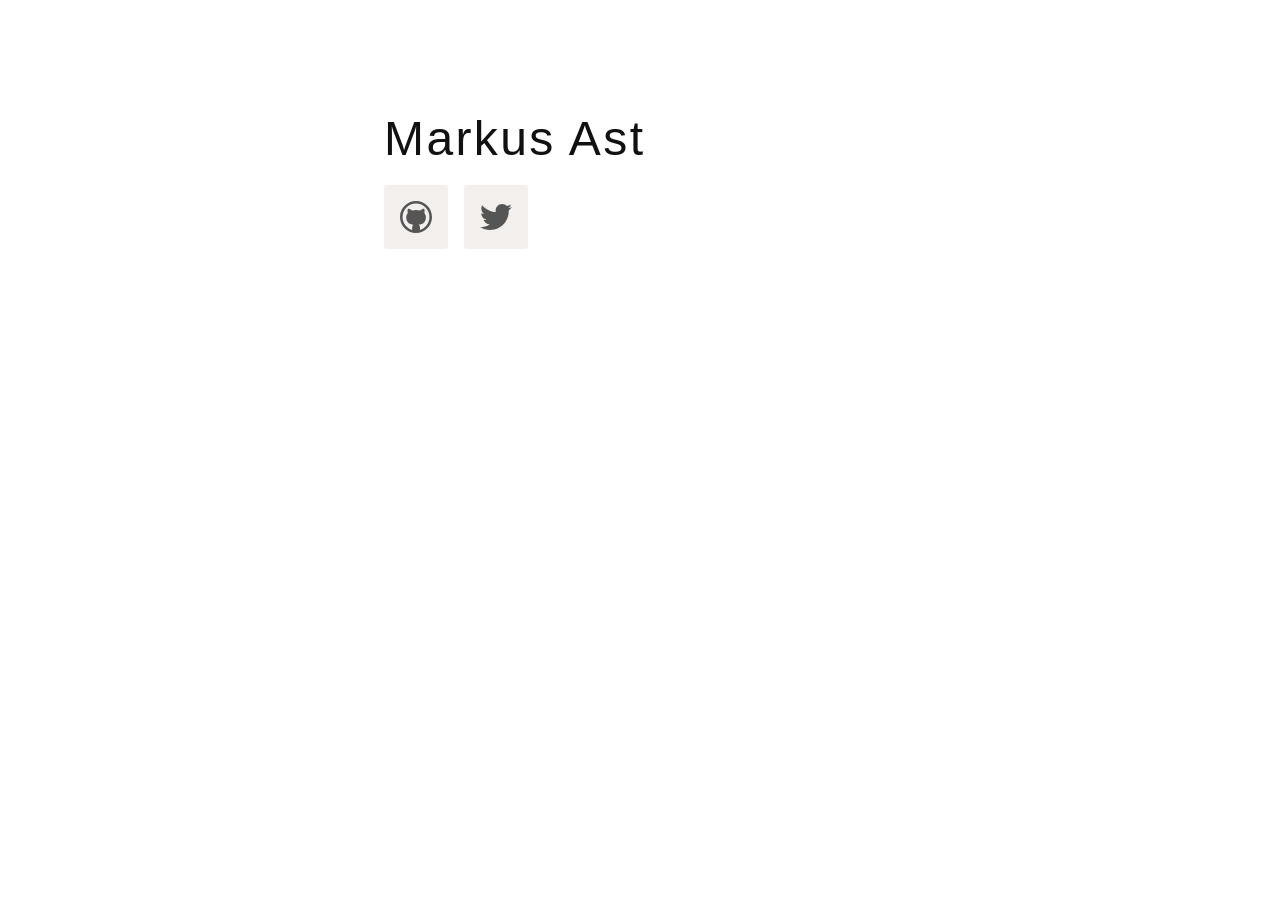
<file: index.html>
<!DOCTYPE html>
<html>
<head>
  <title>ma.rkusa.st</title>
  <meta charset="utf-8">
  <meta name="viewport" content="width=device-width, initial-scale=1.0">
  <link rel="stylesheet" type="text/css" href="style.css">
</head>
<body>
  <section id="content">
    <h1>Markus Ast</h1>
    <ul class="links">
      <li class="github">
        <a href="https://github.com/rkusa" title="Github" data-fg="black" data-bg="#F9F9F9">
          <svg width="32" height="32" viewBox="0 0 32 32">
            <path d="M16 0c-8.837 0-16 7.163-16 16s7.163 16 16 16 16-7.163 16-16-7.163-16-16-16zM25.502 25.502c-1.235 1.235-2.672 2.204-4.272 2.881-0.406 0.172-0.819 0.323-1.238 0.453v-2.398c0-1.26-0.432-2.188-1.297-2.781 0.542-0.052 1.039-0.125 1.492-0.219s0.932-0.229 1.438-0.406 0.958-0.388 1.359-0.633 0.786-0.563 1.156-0.953 0.68-0.833 0.93-1.328 0.448-1.089 0.594-1.781 0.219-1.456 0.219-2.289c0-1.615-0.526-2.99-1.578-4.125 0.479-1.25 0.427-2.609-0.156-4.078l-0.391-0.047c-0.271-0.031-0.758 0.083-1.461 0.344s-1.492 0.688-2.367 1.281c-1.24-0.344-2.526-0.516-3.859-0.516-1.344 0-2.625 0.172-3.844 0.516-0.552-0.375-1.075-0.685-1.57-0.93s-0.891-0.411-1.188-0.5-0.573-0.143-0.828-0.164-0.419-0.026-0.492-0.016-0.125 0.021-0.156 0.031c-0.583 1.479-0.635 2.839-0.156 4.078-1.052 1.135-1.578 2.51-1.578 4.125 0 0.833 0.073 1.596 0.219 2.289s0.344 1.286 0.594 1.781 0.56 0.938 0.93 1.328 0.755 0.708 1.156 0.953 0.854 0.456 1.359 0.633 0.984 0.313 1.438 0.406 0.95 0.167 1.492 0.219c-0.854 0.583-1.281 1.51-1.281 2.781v2.445c-0.472-0.14-0.937-0.306-1.394-0.5-1.6-0.677-3.037-1.646-4.272-2.881s-2.204-2.672-2.881-4.272c-0.7-1.655-1.055-3.414-1.055-5.23s0.355-3.575 1.055-5.23c0.677-1.6 1.646-3.037 2.881-4.272s2.672-2.204 4.272-2.881c1.655-0.7 3.415-1.055 5.23-1.055s3.575 0.355 5.23 1.055c1.6 0.677 3.037 1.646 4.272 2.881s2.204 2.672 2.881 4.272c0.7 1.655 1.055 3.415 1.055 5.23s-0.355 3.575-1.055 5.23c-0.677 1.6-1.646 3.037-2.881 4.272z"></path>
          </svg>
        </a>
      </li>
      <li class="twitter">
        <a href="https://twitter.com/brainafk" title="Twitter">
          <svg width="32" height="32" viewBox="0 0 32 32">
            <path d="M32 6.076c-1.177 0.522-2.443 0.875-3.771 1.034 1.355-0.813 2.396-2.099 2.887-3.632-1.269 0.752-2.674 1.299-4.169 1.593-1.198-1.276-2.904-2.073-4.792-2.073-3.626 0-6.565 2.939-6.565 6.565 0 0.515 0.058 1.016 0.17 1.496-5.456-0.274-10.294-2.888-13.532-6.86-0.565 0.97-0.889 2.097-0.889 3.301 0 2.278 1.159 4.287 2.921 5.465-1.076-0.034-2.088-0.329-2.974-0.821-0.001 0.027-0.001 0.055-0.001 0.083 0 3.181 2.263 5.834 5.266 6.437-0.551 0.15-1.131 0.23-1.73 0.23-0.423 0-0.834-0.041-1.235-0.118 0.835 2.608 3.26 4.506 6.133 4.559-2.247 1.761-5.078 2.81-8.154 2.81-0.53 0-1.052-0.031-1.566-0.092 2.905 1.863 6.356 2.95 10.064 2.95 12.076 0 18.679-10.004 18.679-18.68 0-0.285-0.006-0.568-0.019-0.849 1.283-0.926 2.396-2.082 3.276-3.398z"></path>
          </svg>
        </a>
      </li>
    </ul>
  </section>
</body>
</html>
</file>
<file: style.css>
body {
  font-family: -apple-system, BlinkMacSystemFont, "Segoe UI", Helvetica, Arial, sans-serif, "Apple Color Emoji", "Segoe UI Emoji", "Segoe UI Symbol";
  font-weight: 300;
  background-color: #fff;
}

h1 {
/*  unicode-bidi: bidi-override;
  direction: rtl;
*/
  font-size: 3em;
  margin-bottom: 0.4em;
  color: #111;
  letter-spacing: 0.05em;
  font-weight: 300;
}

.links {
  list-style-type: none;
  padding: 0;
  display: grid;
  grid-template-columns: repeat(2, 64px);
  column-gap: 1em;
}

.links a {
  display: block;
  text-decoration: none;
  fill: #555;
  width: 32px;
  height: 32px;
  padding: 16px;
  background-color: #F3EFEC;
  border-radius: 0.2em;
}

.links a svg {
  width: 32px;
  height: 32px;
}

.links a:hover svg {
  fill: white;
}

li.twitter a:hover {
  background-color: #22ABF3;
}

li.github a:hover svg {
  fill: black;
}

li.github a:hover {
  background-color: #F9F9F9;
}

#content {
  width: 512px;
  margin: auto;
  padding-top: 5%;
}
</file>
